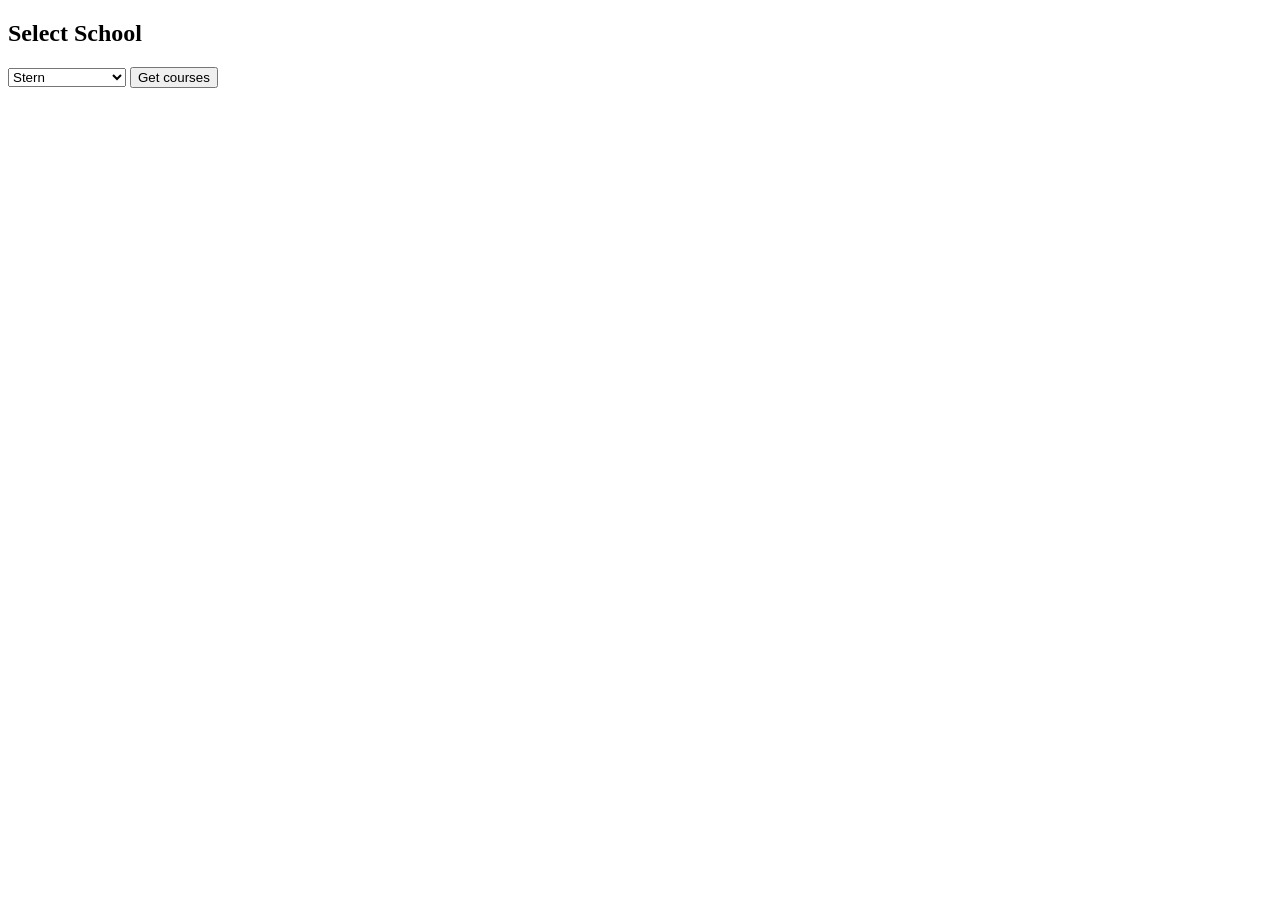
<file: website/compiling.html>
<!DOCTYPE html>
<!-- HTML5 Hello world by kirupa - http://www.kirupa.com/html5/getting_your_feet_wet_html5_pg1.htm -->
<html lang="en-us">

<head>
<script type="text/javascript" src="https://ajax.googleapis.com/ajax/libs/jquery/2.0.0/jquery.min.js"></script>
<script type="text/javascript" src="scheduler.js"></script>
<script type="text/javascript" src="populate_calendar.js"></script>

<meta charset="utf-8">
<title>YU Scheduler</title>

</head>

<body>
<h2>Select School</h2>
<select>
<option value="alt_stern_classes">Stern</option>
<option value="alt_yc_classes">Yeshiva College</option>
</select>
<button id="getCourses">Get courses</Button>

<div id="classes">

</div>

<table id="calendar">
    
	
</table>


</body>
</html>
</file>
